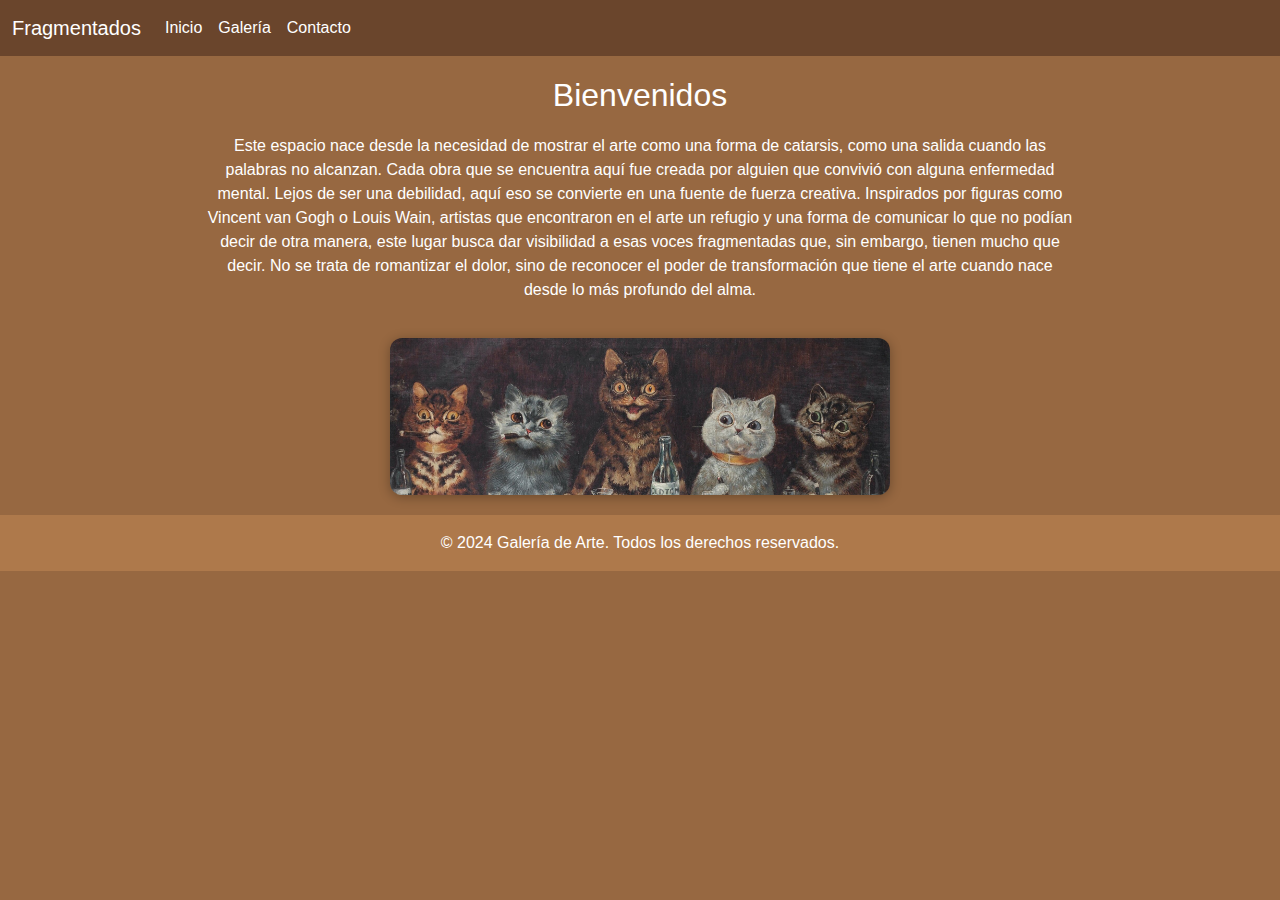
<file: index.html>
<!DOCTYPE HTML>
<html lang="es">
<head>
    <meta charset="UTF-8">
    <meta name="viewport" content="width=device-width, initial-scale=1.0">
    <link href="https://cdn.jsdelivr.net/npm/bootstrap@5.3.5/dist/css/bootstrap.min.css" rel="stylesheet">
    <link rel="stylesheet" href="style.css">
    <title>Galería Fragmentada</title>
</head>
<body>
    <header>
        <nav class="navbar navbar-expand-lg">
            <div class="container-fluid">
                <a class="navbar-brand" href="#">Fragmentados</a>
                <button class="navbar-toggler" type="button" data-bs-toggle="collapse" data-bs-target="#navbarSupportedContent">
                    <span class="navbar-toggler-icon"></span>
                </button>
                <div class="collapse navbar-collapse" id="navbarSupportedContent">
                    <ul class="navbar-nav me-auto mb-2 mb-lg-0">
                        <li class="nav-item">
                            <a class="nav-link active" href="index.html">Inicio</a>
                        </li>
                        <li class="nav-item">
                            <a class="nav-link" href="galeria.html">Galería</a>
                        </li>
                        <li class="nav-item">
                            <a class="nav-link" href="contacto.html">Contacto</a>
                        </li>
                    </ul>
                </div>
            </div>
        </nav>
    </header>
    <main>
        <section class="bienvenida-section">
            <h2>Bienvenidos</h2>
            <p>
                Este espacio nace desde la necesidad de mostrar el arte como una forma de catarsis, como una salida cuando las palabras no alcanzan.
                Cada obra que se encuentra aquí fue creada por alguien que convivió con alguna enfermedad mental. Lejos de ser una debilidad, aquí eso se convierte en una fuente de fuerza creativa.
                Inspirados por figuras como Vincent van Gogh o Louis Wain, artistas que encontraron en el arte un refugio y una forma de comunicar lo que no podían decir de otra manera,
                este lugar busca dar visibilidad a esas voces fragmentadas que, sin embargo, tienen mucho que decir.
                No se trata de romantizar el dolor, sino de reconocer el poder de transformación que tiene el arte cuando nace desde lo más profundo del alma.
            </p>
            <img src="imagenes/gatos.jpeg" width="500" alt="Obra de gatos expresivos">
        </section>
    </main>
    <footer>
        &copy; 2024 Galería de Arte. Todos los derechos reservados.
    </footer>
    <script src="https://cdn.jsdelivr.net/npm/bootstrap@5.3.5/dist/js/bootstrap.bundle.min.js"></script>
</body>
</html>
</file>
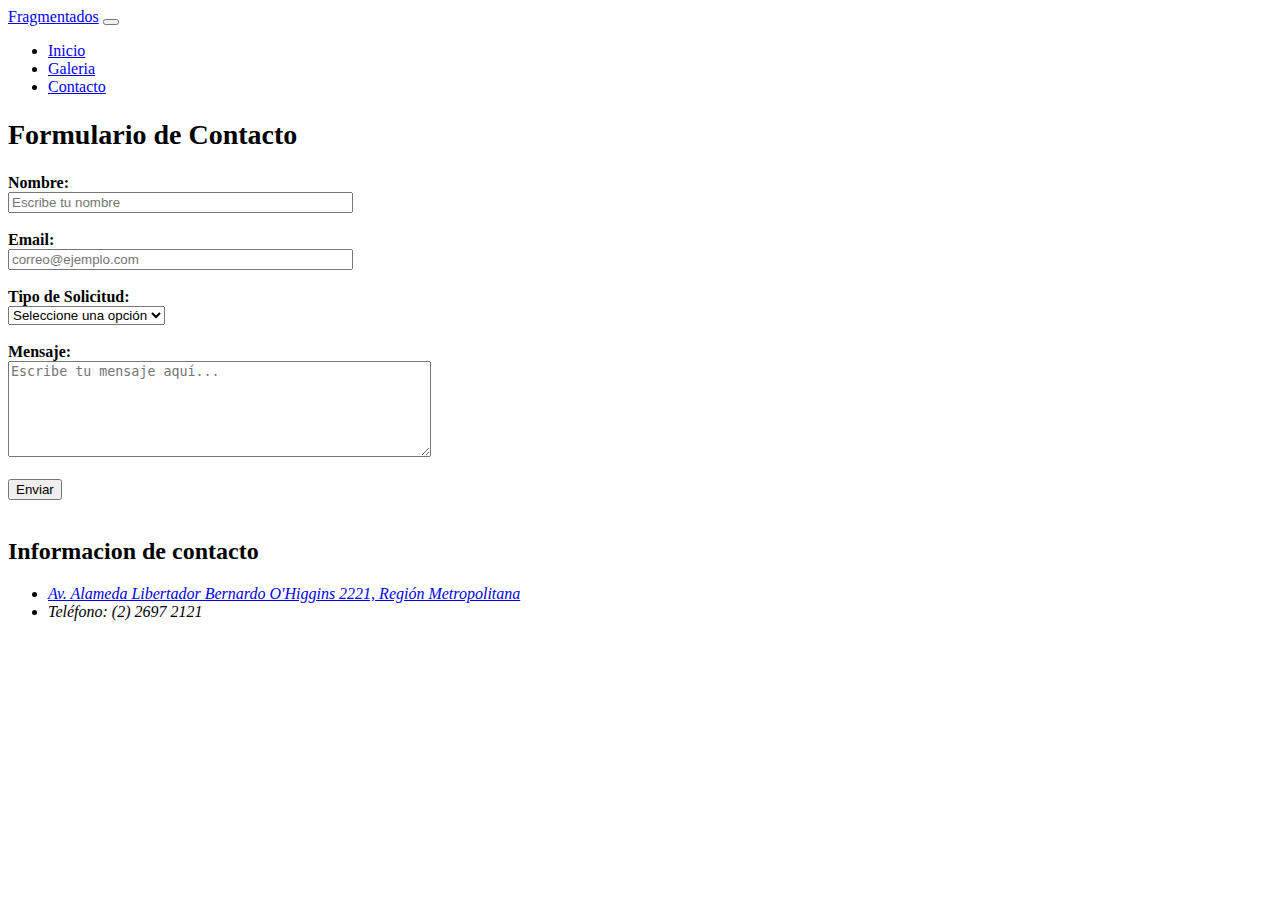
<file: contacto.html>
<!DOCTYPE HTML>
<html lang="es">
<head>
    <meta charset="UTF-8">
    <meta name="viewport" content="width=device-width, initial-scale=1.0">
    <link href="https://cdn.jsdelivr.net/npm/bootstrap@5.3.5/dist/css/bootstrap.min.css" rel="stylesheet" integrity="sha384-SgOJa3DmI69IUzQ2PVdRZhwQ+dy64/BUtbMJw1MZ8t5HZApcHrRKUc4W0kG879m7" crossorigin="anonymous">
    <title>Galería Fragmentada</title>
</head>
<body>
    <header>
        <nav class="navbar navbar-expand-lg bg-body-tertiary">
            <div class="container-fluid">
                    <a class="navbar-brand" href="index.html">Fragmentados</a>
                        <button class="navbar-toggler" type="button" data-bs-toggle="collapse" data-bs-target="#navbarSupportedContent" aria-controls="navbarSupportedContent" aria-expanded="false" aria-label="Toggle navigation">
                        <span class="navbar-toggler-icon"></span>
                        </button>
                <div class="collapse navbar-collapse" id="navbarSupportedContent">
                    <ul class="navbar-nav me-auto mb-2 mb-lg-0">
                        <li class="nav-item">
                            <a class="nav-link" aria-current="page" href="index.html">Inicio</a>
                        </li>
                        <li class="nav-item">
                            <a class="nav-link" aria-current="page" href="galeria.html">Galeria</a>
                        </li>
                        <li class="nav-item">
                            <a class="nav-link active" aria-current="page" href="contacto.html">Contacto</a>
                        </li>
                    </ul>
                </div>
            </div>
        </nav>
    </header>
    <main>
        <div>
            <h2 style="font-size: 28px;">Formulario de Contacto</h2>
            <form>
                <label>
                    <strong>Nombre:</strong><br>
                    <input type="text" placeholder="Escribe tu nombre" required size="40">
                </label><br><br>

                <label>
                    <strong>Email:</strong><br>
                    <input type="email" placeholder="correo@ejemplo.com" required size="40">
                </label><br><br>

                <label>
                    <strong>Tipo de Solicitud:</strong><br>
                    <select required>
                        <option value="">Seleccione una opción</option>
                        <option value="compra">Compra</option>
                        <option value="consulta">Consulta</option>
                        <option value="venta">Venta</option>
                    </select>
                </label><br><br>

                <label>
                    <strong>Mensaje:</strong><br>
                    <textarea rows="6" cols="50" placeholder="Escribe tu mensaje aquí..." required></textarea>
                </label><br><br>

                <button type="submit" name="informacionUsuairo">Enviar</button>
            </form>
            <br>
            <h2>Informacion de contacto</h2>
           <address>
              <ul>
                <li>
                    <a href="https://maps.app.goo.gl/SyDy6KAPHYzJdVt69">Av. Alameda Libertador Bernardo O'Higgins 2221, Región Metropolitana</a>
                </li>
                <li>Teléfono: (2) 2697 2121</li>
              </ul>
            </address>
        </div>
    </main>
    <script src="https://cdn.jsdelivr.net/npm/bootstrap@5.3.5/dist/js/bootstrap.bundle.min.js" integrity="sha384-k6d4wzSIapyDyv1kpU366/PK5hCdSbCRGRCMv+eplOQJWyd1fbcAu9OCUj5zNLiq" crossorigin="anonymous"></script>
</body>
</html>
</file>
<file: style.css>
.centertext {
    text-align: center;
    border: 50%;
}
.gatocentrico { 
    text-align: center;

}
.barra {
    width:500px;
    margin: 0 auto;
    border: 3px solid black;
}
.seccion-bienvenida {
    max-width: 900px;       /* ajustable*/
    margin: 0 auto;         /* centra horizontalmente */
    text-align: center;     /* centra el texto*/
    padding: 40px 2px;     /* espacio alrededor*/
    line-height: 1.6;       /* mejora la lectura */
    font-size: 18px;        /*letra un poco más grande */
}
.texto {
    word-wrap: break-word;
  }
.image-card {
    height: 250px; /* ajustable */
    overflow: hidden;
    border-radius: 12px;
    box-shadow: 0 2px 8px rgba(0,0,0,0.1);
}
  
.image-card img {
    width: 100%;
    height: 100%;
    object-fit: cover; /* recortar sin deformar */
    display: block;
}
body {
    background-color: #976841;
    color: #FFFFFF;
    font-family: 'Helvetica Neue', sans-serif;
}

a {
    color: #6A452C;
    text-decoration: none;
}

a:hover {
    color: #ae794b;
}

.btn-primary {
    background-color: #6A452C;
    border-color: #6A452C;
}

.btn-primary:hover {
    background-color: #ae794b;
    border-color: #ae794b;
}

hr {
    border-top: 1px solid #C0C0C0;
}

.navbar {
    background-color: #6A452C!important;
}

.navbar-brand, .nav-link {
    color: #FFFFFF !important;
}

.nav-link:hover {
    color: #E94560 !important;
}

footer {
    background-color: #ae794b;
    color: white;
    text-align: center;
    padding: 1rem;
}

.bienvenida-section {
    max-width: 900px;
    margin: 0 auto;
    text-align: center;
    padding: 20px 15px;
}

.bienvenida-section h2 {
    color: #ffffff;
    margin-bottom: 20px;
}

.bienvenida-section img {
    border-radius: 12px;
    box-shadow: 0 2px 12px rgba(0, 0, 0, 0.3);
    margin-top: 20px;
}
.form-control {
    border-radius: 12px;
    box-shadow: 0 2px 8px rgba(0, 0, 0, 0.1);
    color:#976841;
}
</file>
